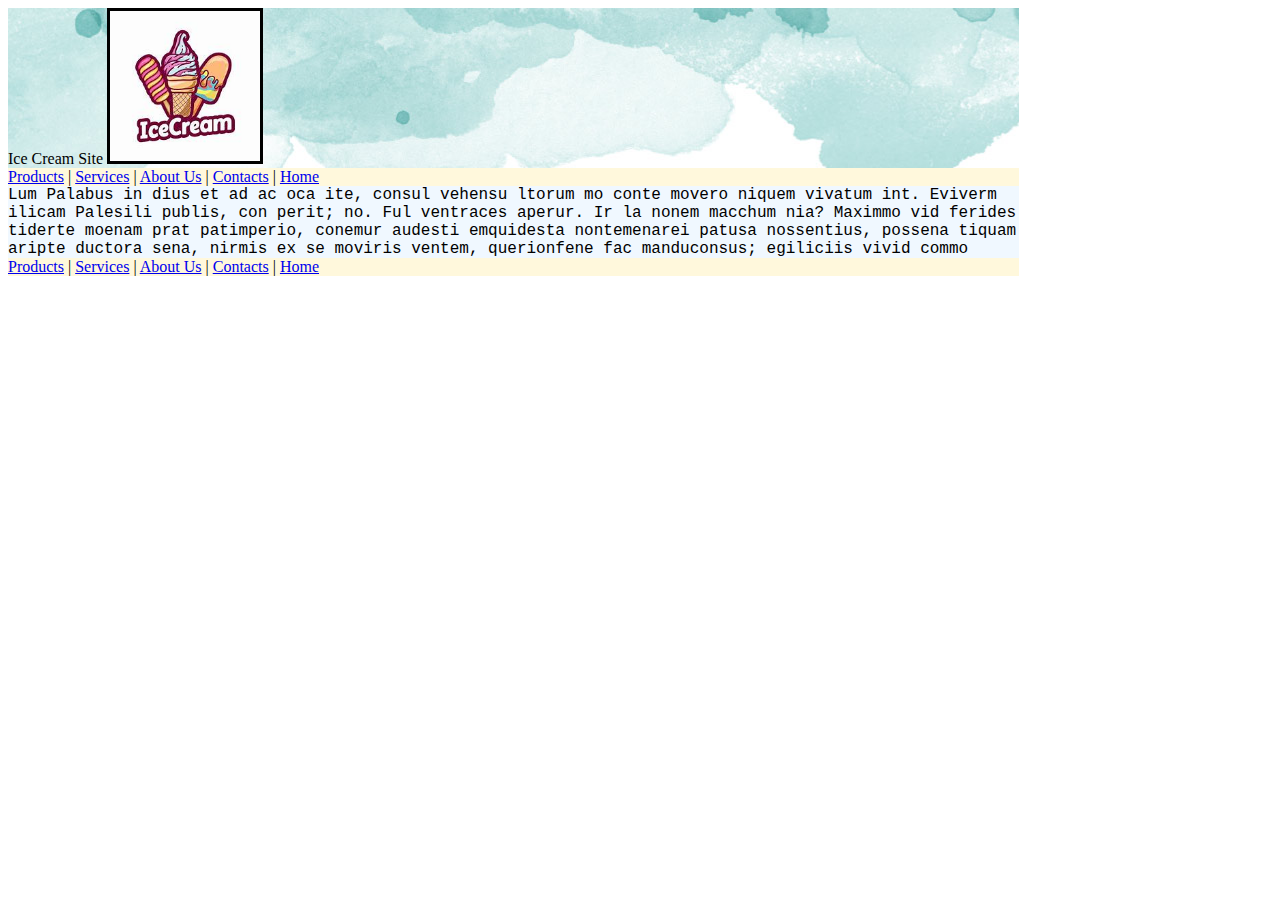
<file: index.htm>
<!DOCTYPE html>
<html lang=en>
    <head>
        <meta charset="UTF-8" />
        <title>Title</title>
        <link rel="stylesheet" type="text/css" href="styles.css">
    </head>
    <body>
        
    <!-- container -->
    <div id="container">

        <!-- header -->
        <div id="header">
            Ice Cream Site
            <img src="images/icecream.jpg" width="150" height="150" style="border: solid">
        </div>

        <!-- top nav bar-->
        <div id="topnavbar">
            <a href="products.htm">Products</a> |
            <a href="services.htm">Services</a> |
            <a href="aboutus.htm">About Us</a> |
            <a href="contactus.htm">Contacts</a> |
            <a href="index.htm">Home</a> 
        </div>

        <!-- main content -->
        <div id="maincontent">
            Lum Palabus in dius et ad ac oca ite, consul vehensu ltorum mo conte movero niquem vivatum int. Eviverm ilicam Palesili publis, con perit; no. Ful ventraces aperur. Ir la nonem macchum nia? Maximmo vid ferides tiderte moenam prat patimperio, conemur audesti emquidesta nontemenarei patusa nossentius, possena tiquam aripte ductora sena, nirmis ex se moviris ventem, querionfene fac manduconsus; egiliciis vivid commo
        </div>

        <!-- bottom nav bar-->
        <div id="bottomnavbar">
            <a href="products.htm">Products</a> |
            <a href="services.htm">Services</a> |
            <a href="aboutus.htm">About Us</a> |
            <a href="contactus.htm">Contacts</a> |
            <a href="index.htm">Home</a> 
        </div>

    </div>
    <!-- end container here -->
    </body>
</html>
</file>
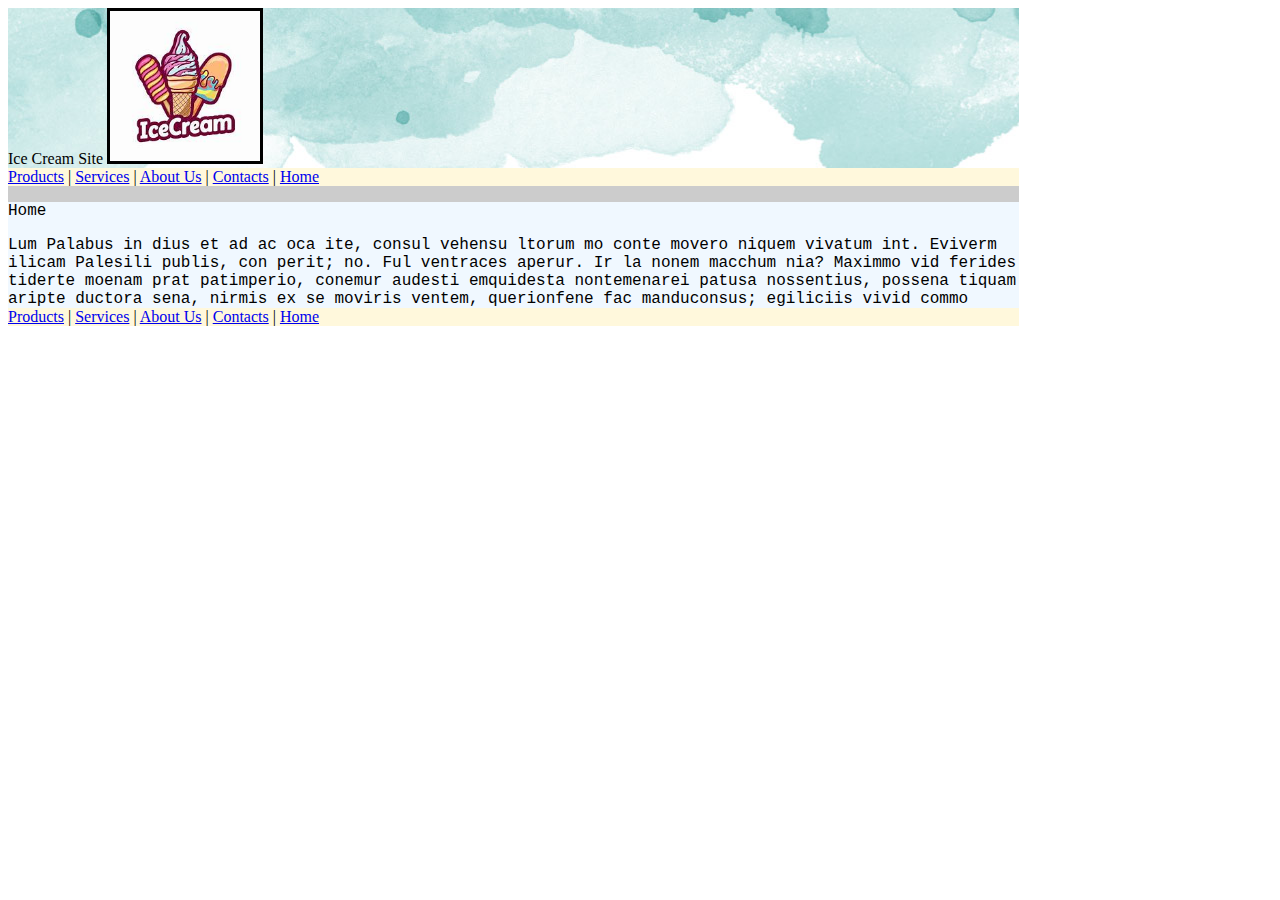
<file: services.htm>
<!DOCTYPE html>
<html lang=en>
    <head>
        <meta charset="UTF-8" />
        <title>Title</title>
        <link rel="stylesheet" type="text/css" href="styles.css">
    </head>
    <body>
        
    <!-- container -->
    <div id="container">

        <!-- header -->
        <div id="header">
            Ice Cream Site
            <img src="images/icecream.jpg" width="150" height="150" style="border: solid">
        </div>

        <!-- top nav bar-->
        <div id="topnavbar">
            <a href="products.htm">Products</a> |
            <a href="services.htm">Services</a> |
            <a href="aboutus.htm">About Us</a> |
            <a href="contactus.htm">Contacts</a> |
            <a href="index.htm">Home</a> 
        </div>

    <!-- main content -->
        <div id="maincontent">

    <p>Home</p> 
            Lum Palabus in dius et ad ac oca ite, consul vehensu ltorum mo conte movero niquem vivatum int. Eviverm ilicam Palesili publis, con perit; no. Ful ventraces aperur. Ir la nonem macchum nia? Maximmo vid ferides tiderte moenam prat patimperio, conemur audesti emquidesta nontemenarei patusa nossentius, possena tiquam aripte ductora sena, nirmis ex se moviris ventem, querionfene fac manduconsus; egiliciis vivid commo
        </div>

    <!-- bottom nav bar-->
        <div id="bottomnavbar">
            <a href="products.htm">Products</a> |
            <a href="services.htm">Services</a> |
            <a href="aboutus.htm">About Us</a> |
            <a href="contactus.htm">Contacts</a> |
            <a href="index.htm">Home</a> 
        </div>

    </div>
    <!-- end container here -->
    </body>
</html>
</file>
<file: styles.css>
#container {
  background-color:#CCCCCC;
  width: 80%;

}

#header {
  background-color:darkslategray; 
  background-image: URL(images/icecream-header.jpg);

}

#topnavbar {
  background-color:cornsilk;
}

#maincontent {
  background-color:aliceblue;
  font-family: 'Courier New', Courier, monospace;
}

#bottomnavbar {
  background-color:cornsilk;

}
</file>
